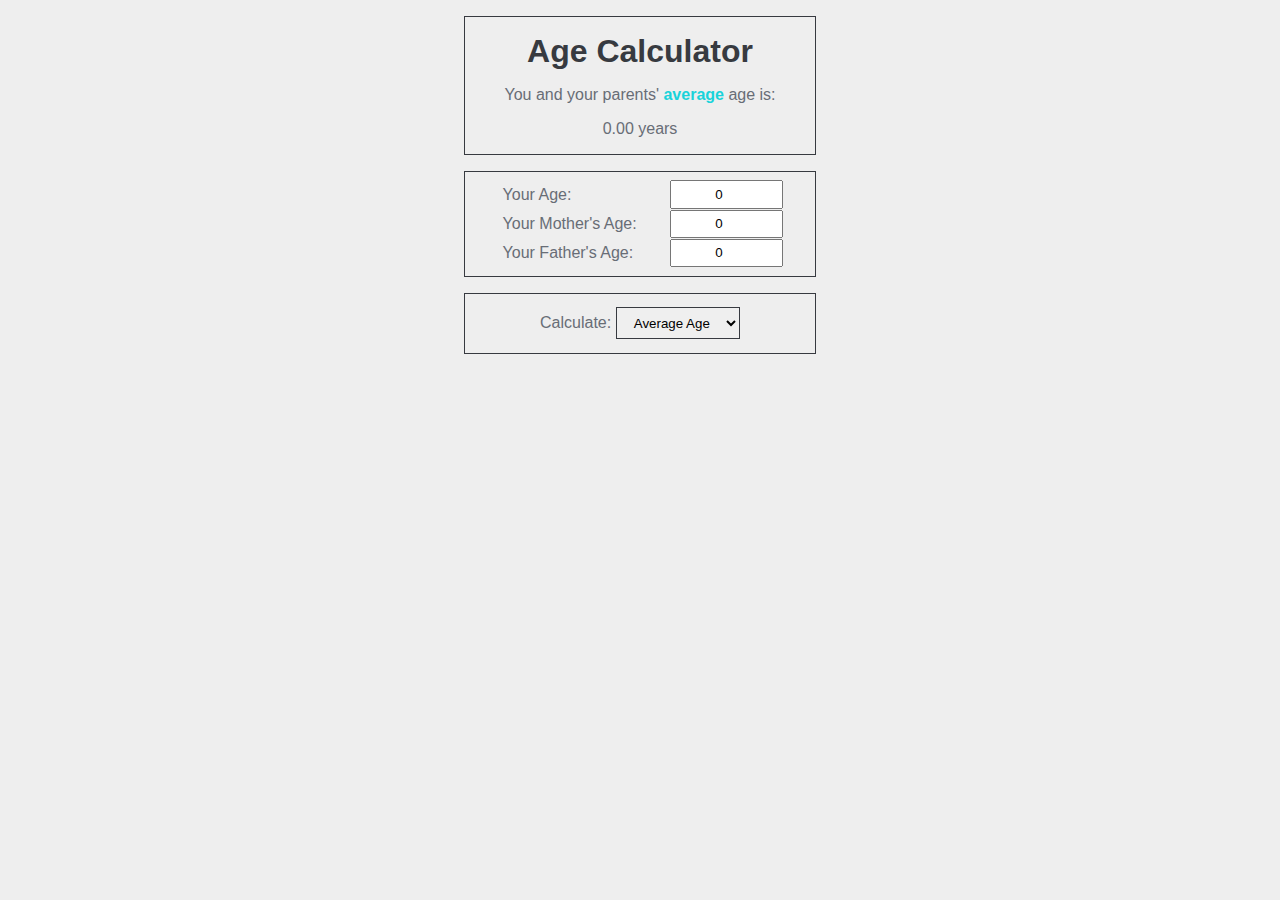
<file: index.html>
<!DOCTYPE html>
<html lang="en">

<head>
  <title>Custom Calculator</title>
  <link rel="stylesheet" type="text/css" href="style.css">
</head>

<body>
  <div>
    <section id="output">
      <h1>Age Calculator</h1>
      <p>You and your parents' <span id="calctype-output">average</span> age is:</p>
      <p id="calc-output">0.00 years</p>
    </section>

    <section id="inputs">
      <div>
        <label>Your Age:</label>
        <input class="age-field" type="number" value="0">
      </div>
      <div>
        <label>Your Mother's Age:</label>
        <input class="age-field" type="number" value="0">
      </div>
      <div>
        <label>Your Father's Age:</label>
        <input class="age-field" type="number" value="0">
      </div>
    </section>

    <section id="options">
      <label>Calculate:
        <select id="calctype-input">
          <option value="average">Average Age</option>
          <option value="combined">Combined Age</option>
        </select>
      </label>
    </section>
  </div>

  <script src="script.js"></script>
</body>

</html>
</file>
<file: style.css>
/*Colour palette: https://colorhunt.co/palette/213547
#eeeeee
#686d76
#373a40
#19d3da
*/

body {
  font-family: "Helvetica", sans-serif;
  color: #686d76;
  background-color: #eeeeee;
  text-align: center;
}

h1 {
  color: #373a40;
}

body > div {
  display: flex;
  flex-direction: column;
  align-items: center;
}

#output, #options {
  width: 350px;
  margin: 0.5em;
  padding: 0.5em 0;
  border: 1px solid #373a40;
  display: flex;
  flex-direction: column;
  justify-content: center;
  align-items: center;
}

#inputs {
  width: 350px;
  margin: 0.5em;
  padding: 0.5em 0;
  border: 1px solid #373a40;
}

#inputs > div {
  margin: 0 2em;
  display: flex;
  justify-content: space-between;
  align-items: center;
}

#output h1, #output p {
  margin: 0;
  padding: 0.5rem;
}

#calctype-output {
  color: #19d3da;
  font-weight: bold;
}

#options label, #options button {
  color: #686d76;
  padding: 0.35em;
}

#options button {
  width: 25px;
  height: 25px;
}

#options select {
  border: 1px solid #373a40;
  padding: 0.5em;
  text-align: center;
}

#inputs label, #inputs input {
  padding: 0.35em;
}

#inputs input {
  width: 100px;
  text-align: center;
}
</file>
